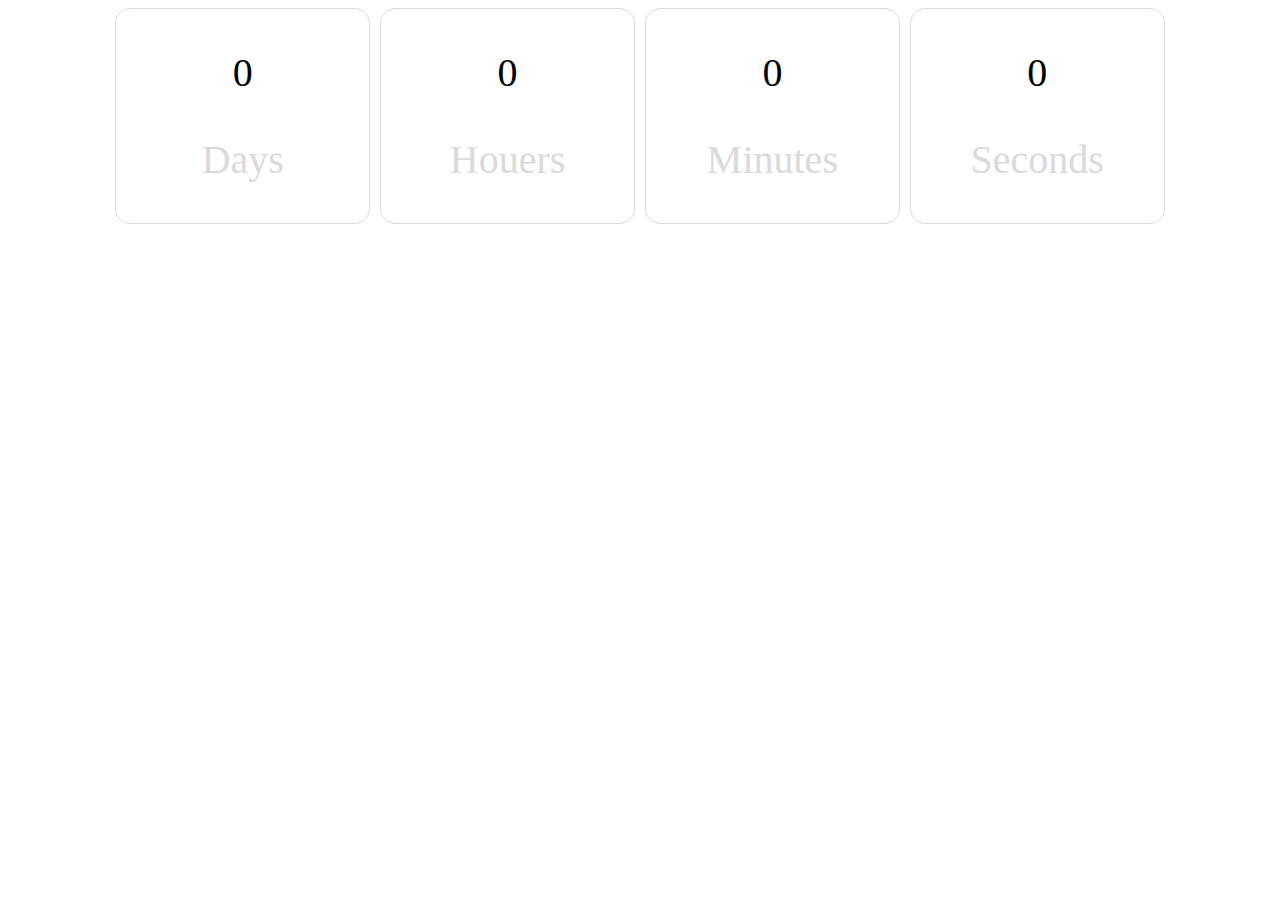
<file: countdown/index.html>
<!DOCTYPE HTML>
<html>

<head>
    <meta charset="UTF-8">
    <meta name="viewport" content="width=device-width, initial-scale=1.0">
    <meta http-equiv="X-UA-Compatible" content="ie=edge">
    <title>Count Down</title>

    <link rel="stylesheet" href="css/style.css">
</head>

<body>
    <div id="time">
        <!-- Days-->
        <div class="calendar">
            <p id="day">0</p>
            <p class="phrase">Days</p>
        </div>

        <!-- Hours-->
        <div class="calendar">
            <p id="hour">0</p>
            <p class="phrase">Houers</p>
        </div>

        <!-- Minutes-->
        <div class="calendar">
            <p id="minute">0</p>
            <p class="phrase">Minutes</p>
        </div>

        <!-- Seconds-->
        <div class="calendar">
            <p id="second">0</p>
            <p class="phrase">Seconds</p>
        </div>
    </div>
    <p id="timeout"></p>


    <script src="js/countdown.js"></script>
</body>

</html>
</file>
<file: countdown/css/style.css>
p#timeout {
    text-align: center;
    font-size: 30px;
}

div#time {
    text-align: center;
    font-size: 40px;
    margin-top: 0px;
}

div.calendar {
    width: 20%;
    display: inline-block;
    border: solid 1px #dadada;
    border-radius: 15px;
    -webkit-border-radius: 15px;
    /* Safari  */
    -moz-border-radius: 15px;
    /* Firefox */
}

p.phrase {
    color: #dadada;
}
</file>
